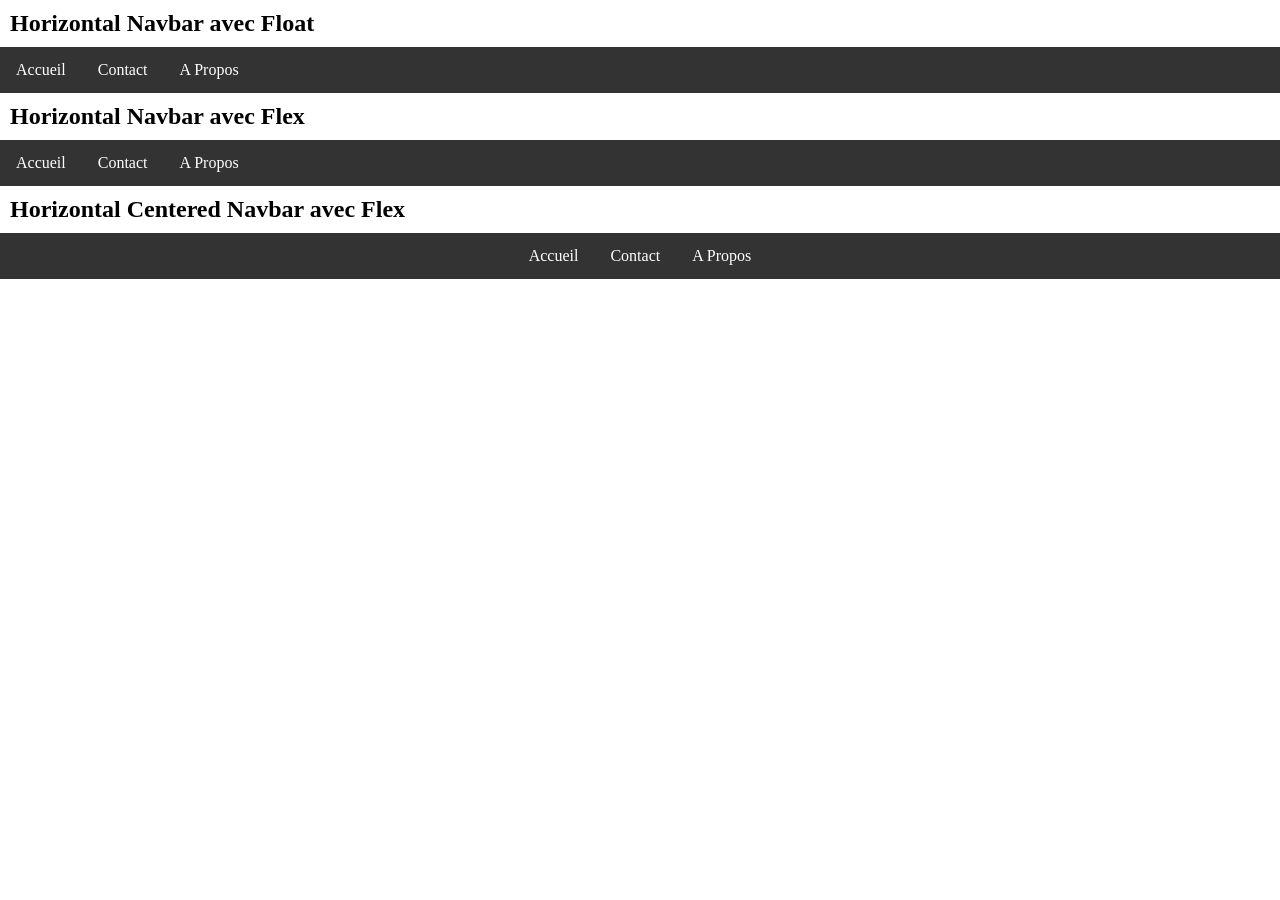
<file: navBars/horizontal.html>
<!DOCTYPE html>
<html lang="en">

<head>
  <meta charset="UTF-8">
  <meta name="viewport" content="width=device-width, initial-scale=1.0">
  <link rel="stylesheet" href="horizontal.css">
  <title>Horizontal Navbar</title>
</head>

<body>

  <h2>Horizontal Navbar avec Float</h2>
  <ul class="float">
    <li><a href="#accueil">Accueil</a></li>
    <li><a href="#contact">Contact</a></li>
    <li><a href="#apropos">A Propos</a></li>
  </ul>

  <h2>Horizontal Navbar avec Flex</h2>
  <ul class="flex">
    <li><a href="#accueil">Accueil</a></li>
    <li><a href="#contact">Contact</a></li>
    <li><a href="#apropos">A Propos</a></li>
  </ul>

  <h2>Horizontal Centered Navbar avec Flex</h2>
  <ul class="flex-center">
    <li><a href="#accueil">Accueil</a></li>
    <li><a href="#contact">Contact</a></li>
    <li><a href="#apropos">A Propos</a></li>
  </ul>

</body>

</html>
</file>
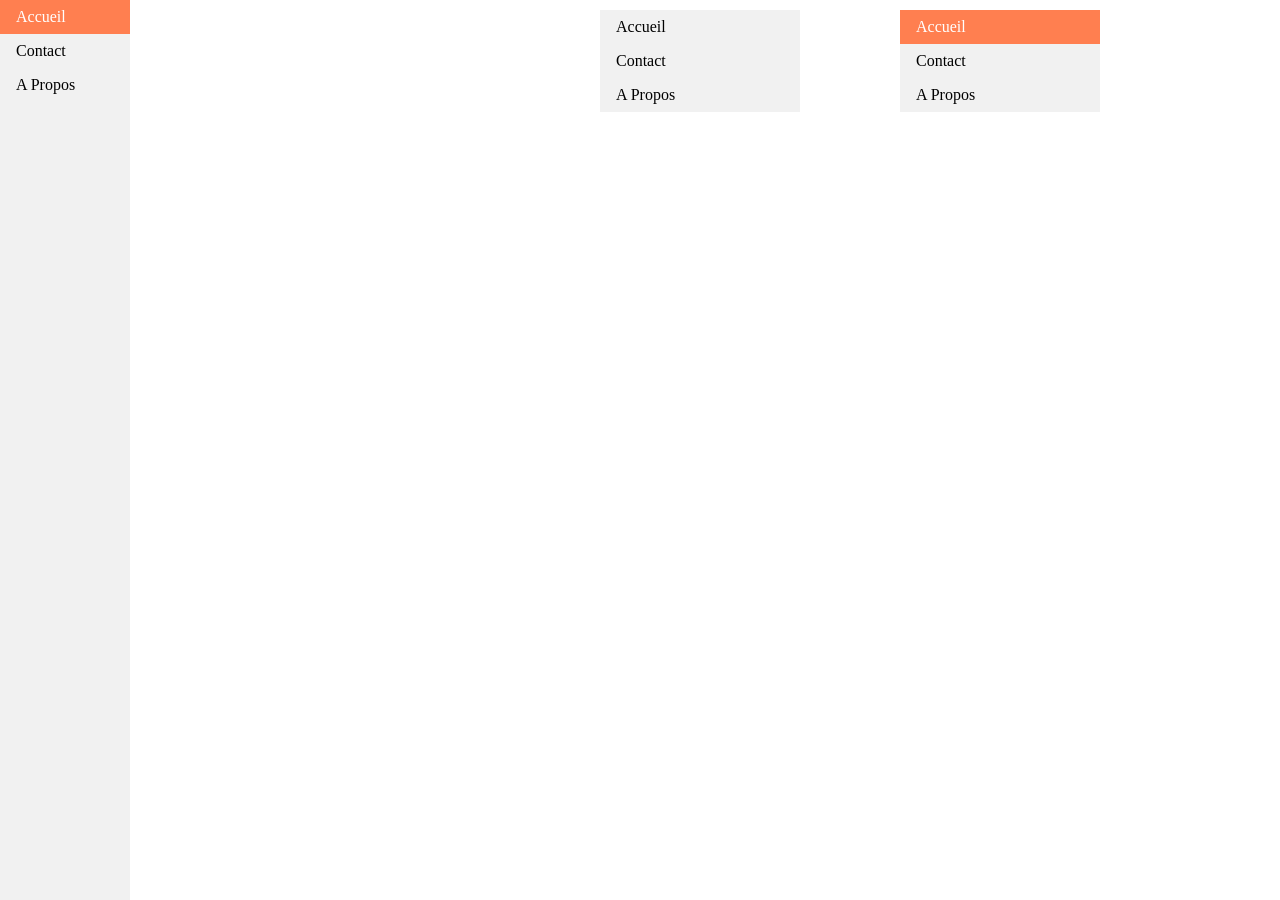
<file: navBars/vertical.html>
<!DOCTYPE html>
<html>

<head>
  <meta charset="UTF-8">
  <meta name="viewport" content="width=device-width, initial-scale=1.0">
  <link rel="stylesheet" href="vertical.css">
  <title>Vertical Navbar</title>
</head>

<body>
  <!-- <h2>Vertical Navbar</h2> -->

  <ul class="simple">
    <li><a href="#accueil">Accueil</a></li>
    <li><a href="#contact">Contact</a></li>
    <li><a href="#apropos">A Propos</a></li>
  </ul>

  <!-- <h2>Active Navbar State</h2> -->

  <ul class="act">
    <li><a class="active" href="#accueil">Accueil</a></li>
    <li><a href="#contact">Contact</a></li>
    <li><a href="#apropos">A Propos</a></li>
  </ul>

  <!-- <h2>Full Vertical Navbar</h2> -->
  <ul class="full">
    <li><a class="active" href="#accueil">Accueil</a></li>
    <li><a href="#contact">Contact</a></li>
    <li><a href="#apropos">A Propos</a></li>
  </ul>
</body>

</html>
</file>
<file: navBars/horizontal.css>
/* float */
body {
  margin: 0;
  padding: 0;
}

h2 {
  margin: 10px;
}

ul.float {
  list-style-type: none;
  margin: 0;
  padding: 0;
  overflow: hidden;
  background-color: #333333;
}

ul.float li {
  float: left;
}

ul.float li a {
  display: block;
  color: white;
  text-align: center;
  padding: 14px 16px;
  text-decoration: none;
}

ul.float li a:hover {
  background-color: #ff7f50;
}

/* flex */

ul.flex {
  list-style-type: none;
  margin: 0;
  padding: 0;
  background-color: #333333;
  display: flex;
}

ul.flex li a {
  display: block;
  color: white;
  padding: 14px 16px;
  text-decoration: none;
}

ul.flex li a:hover {
  background-color: #111111;
}

/* center menu */

ul.flex-center {
  list-style-type: none;
  margin: 0;
  padding: 0;
  background-color: #333333;
  display: flex;
  justify-content: center;
}

ul.flex-center li a {
  display: block;
  color: white;
  padding: 14px 16px;
  text-decoration: none;
}

ul.flex-center li a:hover {
  background-color: #111111;
}
</file>
<file: navBars/vertical.css>
body{
  margin: 0;
  padding: 0;
}
/* Vertical Navbar */
ul.simple {
  position: absolute;
  top: 10px;
  left: 600px;
  list-style-type: none;
  margin: 0;
  padding: 0;
  width: 200px;
  background-color: #f1f1f1;
}

.simple li a {
  display: block;
  color: black;
  padding: 8px 16px;
  text-decoration: none;
}

.simple li a:hover {
  background-color: #555555;
  color: white;
}


/* Active state */
ul.act {
  position: absolute;
  top: 10px;
  left: 900px;
  list-style-type: none;
  margin: 0;
  padding: 0;
  width: 200px;
  background-color: #f1f1f1;
}

.act li a {
  display: block;
  color: black;
  padding: 8px 16px;
  text-decoration: none;
}

.act li a.active {
  background-color: #ff7f50;
  color: white;
}

.act li a:hover:not(.active) {
  background-color: #555555;
  color: white;
}


/* full height */
ul.full {
  list-style-type: none;
  margin: 0;
  padding: 0;
  width: 130px;
  background-color: #f1f1f1;
  position: fixed;
  height: 100%;
  overflow: auto;
}

.full li a {
  display: block;
  color: black;
  padding: 8px 16px;
  text-decoration: none;
}

.full li a.active {
  background-color: #ff7f50;
  color: white;
}

.full li a:hover:not(.active) {
  background-color: #555555;
  color: white;
}
</file>
